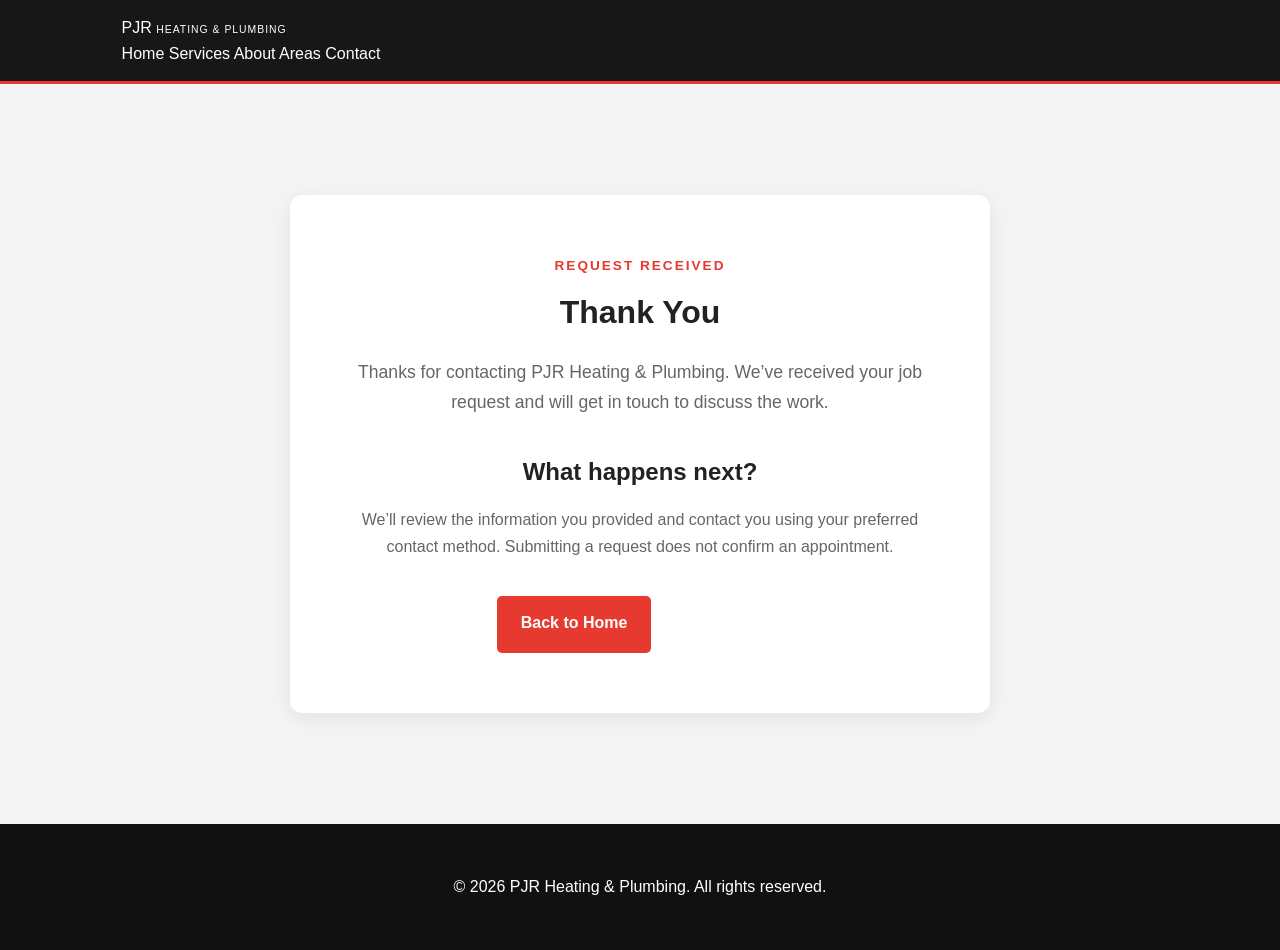
<file: thank-you.html>
<!---- Thank you page ---->

<!DOCTYPE html>
<html lang="en">
<head>
    <meta charset="UTF-8">
    <meta name="viewport" content="width=device-width, initial-scale=1.0">

    <title>Thank You | PJR Heating & Plumbing</title>
    <meta
        name="description"
        content="Your job request has been received by PJR Heating & Plumbing."
    >

    <link rel="stylesheet" href="css/style.css">
</head>

<body>

    <!-- HEADER -->
    <header class="site-header">
        <div class="section-container header-container">

            <a href="index.html" class="logo">
                PJR
                <span>Heating & Plumbing</span>
            </a>

            <nav class="main-nav">
                <a href="index.html">Home</a>
                <a href="index.html#services">Services</a>
                <a href="index.html#about">About</a>
                <a href="index.html#areas">Areas</a>
                <a href="index.html#contact">Contact</a>
            </nav>

        </div>
    </header>


    <!-- THANK YOU -->
    <main class="thank-you-page">

        <div class="thank-you-card">

            <p class="section-label">REQUEST RECEIVED</p>

            <h1>Thank You</h1>

            <p class="thank-you-message">
                Thanks for contacting PJR Heating & Plumbing.
                We’ve received your job request and will get in touch
                to discuss the work.
            </p>

            <h2>What happens next?</h2>

            <p>
                We’ll review the information you provided and contact you
                using your preferred contact method. Submitting a request
                does not confirm an appointment.
            </p>

            <div class="thank-you-actions">

                <a href="index.html" class="primary-button">
                    Back to Home
                </a>

                <a href="tel:+447545292324" class="secondary-button">
                    Call PJR
                </a>

            </div>

        </div>

    </main>


    <!-- FOOTER -->
    <footer class="site-footer">
        <div class="section-container">

            <p>
                &copy; 2026 PJR Heating & Plumbing. All rights reserved.
            </p>

        </div>
    </footer>

</body>
</html>
</file>
<file: css/style.css>
/* ================================
   PJR HEATING & PLUMBING
   Main Stylesheet
================================ */


/* ================================
   RESET
================================ */

* {
    margin: 0;
    padding: 0;
    box-sizing: border-box;
}

html {
    scroll-behavior: smooth;
    scroll-padding-top: 90px;
}

body {
    font-family: Arial, Helvetica, sans-serif;
    line-height: 1.6;
    color: #222;
    background-color: var(--white);
}

a {
    text-decoration: none;
    color: inherit;
}

img {
    max-width: 100%;
    display: block;
}


/* ================================
   COLOUR VARIABLES
================================ */

:root {
    --dark: #171717;
    --dark-secondary: #242424;
    --red: #e6392f;
    --red-dark: #c92d25;
    --white: #ffffff;
    --light: #f4f4f4;
    --grey: #666666;
    --border: #dddddd;
}


/* ================================
   GENERAL LAYOUT
================================ */

.section-container {
    width: min(1100px, 90%);
    margin: 0 auto;
}

section {
    padding: 90px 0;
}

.section-label {
    color: var(--red);
    font-size: 0.85rem;
    font-weight: 700;
    letter-spacing: 2px;
    margin-bottom: 10px;
}

section h2 {
    font-size: clamp(2rem, 5vw, 3rem);
    line-height: 1.15;
    margin-bottom: 20px;
}

section p {
    max-width: 700px;
}


/* ================================
   HEADER
================================ */

.site-header {
    position: sticky;
    top: 0;
    z-index: 1000;

    display: flex;
    align-items: center;
    justify-content: space-between;

    padding: 15px 5%;

    background-color: var(--dark);
    color: var(--white);

    border-bottom: 3px solid var(--red);
}

.logo a {
    display: flex;
    flex-direction: column;

    font-size: 1.5rem;
    font-weight: 800;
    line-height: 1;
}

.logo span {
    font-size: 0.65rem;
    text-transform: uppercase;
    letter-spacing: 1px;
    margin-top: 4px;
}

.main-navigation {
    display: flex;
    gap: 25px;
}

.main-navigation a {
    font-weight: 600;
    transition: color 0.2s ease;
}

.main-navigation a:hover {
    color: var(--red);
}

.header-button {
    background-color: var(--red);
    padding: 10px 18px;
    border-radius: 5px;
    font-weight: 700;
    transition: background-color 0.2s ease;
}

.header-button:hover {
    background-color: var(--red-dark);
}


/* ================================
   MOBILE MENU BUTTON
================================ */

.menu-toggle {
    display: none;
    background: none;
    border: none;
    color: var(--white);
    font-size: 2rem;
    cursor: pointer;
}


/* ================================
   HERO
================================ */

.hero {
    min-height: 80vh;

    display: flex;
    align-items: center;

    background:
        linear-gradient(
            rgba(23, 23, 23, 0.85),
            rgba(23, 23, 23, 0.85)
        ),
        url("../images/hero.jpg");

    background-size: cover;
    background-position: center;

    color: var(--white);
}

.hero-content {
    width: min(1100px, 90%);
    margin: 0 auto;
}

.hero-label {
    color: var(--red);
    font-weight: 800;
    letter-spacing: 3px;
}

.hero h1 {
    max-width: 800px;
    font-size: clamp(2.8rem, 7vw, 5rem);
    line-height: 1;
    margin: 15px 0 25px;
}

.hero p {
    max-width: 650px;
    font-size: 1.2rem;
    color: #dddddd;
}

.hero-buttons {
    display: flex;
    gap: 15px;
    margin-top: 30px;
}


/* ================================
   BUTTONS
================================ */

.primary-button,
.secondary-button,
.emergency-button {
    display: inline-block;
    padding: 14px 24px;
    border-radius: 5px;
    font-weight: 700;

    transition:
        transform 0.2s ease,
        background-color 0.2s ease;
}

.primary-button {
    background-color: var(--red);
    color: var(--white);
}

.primary-button:hover {
    background-color: var(--red-dark);
    transform: translateY(-2px);
}

.secondary-button {
    border: 2px solid var(--white);
    color: var(--white);
}

.secondary-button:hover {
    background-color: var(--white);
    color: var(--dark);
    transform: translateY(-2px);
}


/* ================================
   EMERGENCY
================================ */

.emergency {
    background-color: var(--red);
    color: var(--white);
    text-align: center;
}

.emergency .section-container {
    display: flex;
    flex-direction: column;
    align-items: center;
}

.emergency .section-label {
    color: var(--white);
}

.emergency h2 {
    max-width: 800px;
}

.emergency p {
    max-width: 650px;
}

.emergency-button {
    margin-top: 25px;
    background-color: var(--dark);
    color: var(--white);
}

.emergency-button:hover {
    background-color: #000000;
}


/* ================================
   WHY PJR
================================ */

.why-pjr {
    background-color: var(--light);
}

.benefits {
    display: grid;
    grid-template-columns: repeat(3, 1fr);
    gap: 25px;
    margin-top: 40px;
}

.benefit {
    background-color: var(--white);
    padding: 30px;
    border-radius: 8px;
    border-top: 4px solid var(--red);
    box-shadow: 0 5px 20px rgba(0, 0, 0, 0.06);
}

.benefit h3 {
    margin-bottom: 10px;
}


/* ================================
   SERVICES
================================ */

.services {
    background-color: var(--dark);
    color: var(--white);
}

.services .section-introduction {
    color: #cccccc;
}

.service-grid {
    display: grid;
    grid-template-columns: repeat(3, 1fr);
    gap: 25px;
    margin-top: 40px;
}

.service-card {
    background-color: var(--dark-secondary);
    padding: 30px;
    border-radius: 8px;
    border: 1px solid #333333;

    transition:
        transform 0.2s ease,
        border-color 0.2s ease;
}

.service-card:hover {
    transform: translateY(-5px);
    border-color: var(--red);
}

.service-icon {
    display: block;
    font-size: 2.5rem;
    margin-bottom: 15px;
}

.service-card h3 {
    margin-bottom: 10px;
}

.service-card p {
    color: #cccccc;
    margin-bottom: 20px;
}

.service-card a {
    color: var(--red);
    font-weight: 700;
}


/* ================================
   AREAS
================================ */

.areas {
    background-color: var(--light);
}
.areas .section-container {
    max-width: 1400px;
}

.map-container {
    width: 100%;
    height: 450px;
    margin-top: 2rem;
    border-radius: 12px;
    overflow: hidden;
}

.map-container iframe {
    width: 100%;
    height: 100%;
    border: 0;
}


/* ================================
   REVIEWS
================================ */

.reviews {
    background-color: var(--dark);
    color: var(--white);
}

.review-grid {
    display: grid;
    grid-template-columns: repeat(3, 1fr);
    gap: 25px;
    margin-top: 40px;
}

.review {
    background-color: var(--dark-secondary);
    padding: 30px;
    border-left: 4px solid var(--red);
    border-radius: 5px;
}

.review span {
    display: block;
    margin-top: 15px;
    color: #bbbbbb;
}


/* ================================
   BOOKING / REQUEST A JOB
================================ */

.booking {
    background-color: var(--dark);
    color: var(--white);
    text-align: center;
    padding: 90px 0;
}

.booking .section-container {
    max-width: 1000px;

    display: flex;
    flex-direction: column;
    align-items: center;
}

.booking .section-label {
    color: var(--red);
}

.booking h2 {
    color: var(--white);
}

.booking > .section-container > p:not(.section-label) {
    color: #d6d6d6;
    max-width: 700px;
}


/* ================================
   JOB REQUEST FORM
================================ */

.job-form {
    width: 100%;
    max-width: 900px;

    margin: 45px auto 0;
    padding: 40px;

    background-color: var(--white);
    color: var(--dark);

    border-radius: 12px;

    display: grid;
    grid-template-columns: 1fr 1fr;
    gap: 25px 30px;
}

.form-group {
    width: 100%;
}

.form-group-full {
    grid-column: 1 / -1;
}

.form-group label {
    display: block;
    width: 100%;

    margin-bottom: 8px;

    font-weight: 700;
    font-size: 1rem;
}
.form-status {
    grid-column: 1 / -1;
    margin: 0;
    font-weight: 700;
    text-align: center;
    min-height: 24px;
}

.form-group input,
.form-group select,
.form-group textarea {
    display: block;
    width: 100%;
    max-width: 100%;

    padding: 14px 15px;

    border: 1px solid var(--border);
    border-radius: 6px;

    font-family: inherit;
    font-size: 1rem;

    background-color: var(--white);
    color: var(--dark);
}

.form-group textarea {
    min-height: 160px;
    resize: vertical;
}

.form-group input::placeholder,
.form-group textarea::placeholder {
    color: #999999;
}

.form-group input:focus,
.form-group select:focus,
.form-group textarea:focus {
    outline: 2px solid var(--red);
    border-color: var(--red);
}

.job-form .primary-button {
    grid-column: 1 / -1;

    width: 100%;
    min-height: 55px;

    border: none;
    cursor: pointer;

    font-size: 1rem;
    font-weight: 700;
}


/* ================================
   CONTACT
================================ */

.contact {
    background-color: var(--light);
    text-align: center;
}

.contact .section-container {
    display: flex;
    flex-direction: column;
    align-items: center;
}

.contact .primary-button {
    margin: 20px 0;
}


/* ================================
   FOOTER
================================ */

.site-footer {
    padding: 50px 0;
    background-color: #111111;
    color: var(--white);
    text-align: center;
}

.site-footer a {
    display: inline-block;
    margin: 10px 0;
    color: var(--red);
    font-weight: 700;
}

/* ================================
   THANK YOU PAGE
================================ */

.thank-you-page {
    min-height: calc(100vh - 160px);
    background-color: var(--light);
    display: flex;
    align-items: center;
    justify-content: center;
    padding: 80px 20px;
}

.thank-you-card {
    width: 100%;
    max-width: 700px;
    background-color: var(--white);
    padding: 60px 50px;
    border-radius: 12px;
    text-align: center;
    box-shadow: 0 5px 20px rgba(0, 0, 0, 0.08);
}

.thank-you-card .section-label {
    color: var(--red);
    font-weight: 700;
}

.thank-you-card h1 {
    margin-bottom: 20px;
}

.thank-you-message {
    font-size: 1.1rem;
    margin-bottom: 35px;
}

.thank-you-card h2 {
    margin-bottom: 15px;
}

.thank-you-card > p:not(.section-label) {
    color: var(--grey);
    line-height: 1.7;
}

.thank-you-actions {
    display: flex;
    justify-content: center;
    gap: 15px;
    margin-top: 35px;
    flex-wrap: wrap;
}

.thank-you-actions a {
    text-decoration: none;
}


/* THANK YOU PAGE MOBILE */

@media (max-width: 768px) {

    .thank-you-page {
        padding: 50px 20px;
    }

    .thank-you-card {
        padding: 40px 25px;
    }

    .thank-you-actions {
        flex-direction: column;
    }

    .thank-you-actions a {
        width: 100%;
        box-sizing: border-box;
    }

}


/* ================================
   MOBILE
================================ */

@media (max-width: 768px) {

    section {
        padding: 70px 0;
    }


    /* Header */

    .site-header {
        padding: 15px 5%;
    }

    .menu-toggle {
        display: block;
    }

    .main-navigation {
        display: none;

        position: absolute;
        top: 100%;
        left: 0;

        width: 100%;

        flex-direction: column;
        gap: 0;

        background-color: var(--dark);
    }

    .main-navigation.active {
        display: flex;
    }

    .main-navigation a {
        padding: 15px 5%;
        border-top: 1px solid #333333;
    }

    .header-button {
        display: none;
    }


    /* Buttons */

    .primary-button,
    .secondary-button,
    .emergency-button {
        width: 100%;
        min-height: 52px;

        display: flex;
        align-items: center;
        justify-content: center;

        text-align: center;
    }


    /* Hero */

    .hero {
        min-height: 70vh;
        padding: 80px 0;
    }

    .hero-content {
        width: 90%;
    }

    .hero h1 {
        font-size: clamp(2.5rem, 12vw, 4rem);
    }

    .hero p {
        font-size: 1.05rem;
    }

    .hero-buttons {
        flex-direction: column;
        align-items: stretch;
    }


    /* General grids */

    .benefits,
    .service-grid,
    .review-grid {
        grid-template-columns: 1fr;
    }

    .about-content {
        grid-template-columns: 1fr;
        gap: 30px;
    }


    /* Services */

    .service-card {
        padding: 25px;
    }

    .service-card h3 {
        font-size: 1.4rem;
    }

    .service-card p {
        font-size: 1rem;
    }


    /* Placeholders */

    .image-placeholder {
        min-height: 300px;
    }

    .map-placeholder {
        min-height: 300px;
        width: 100%;
    }


    /* Booking */

    .booking {
        padding: 70px 0;
    }

    .job-form {
        display: flex;
        flex-direction: column;

        width: 100%;
        max-width: 100%;

        margin-top: 35px;
        padding: 25px 20px;

        gap: 0;
    }

    .form-group,
    .form-group-full {
        width: 100%;
        margin-bottom: 24px;
    }

    .form-group label {
        text-align: left;
        font-size: 1rem;
        line-height: 1.4;
    }

    .form-group input,
    .form-group select,
    .form-group textarea {
        width: 100%;
        max-width: 100%;
        box-sizing: border-box;

        font-size: 16px;
        padding: 14px;
    }

    .form-group textarea {
        min-height: 180px;
    }

    .form-group select {
        appearance: auto;
        min-height: 55px;
    }

    .job-form .primary-button {
        grid-column: auto;
        width: 100%;
        margin-top: 5px;
    }

}


/* ================================
   SMALL PHONES
================================ */

@media (max-width: 400px) {

    .form-group label {
        font-size: 0.95rem;
    }

    .booking h2 {
        font-size: 2rem;
    }

    .job-form {
        padding: 22px 16px;
    }

}
</file>
